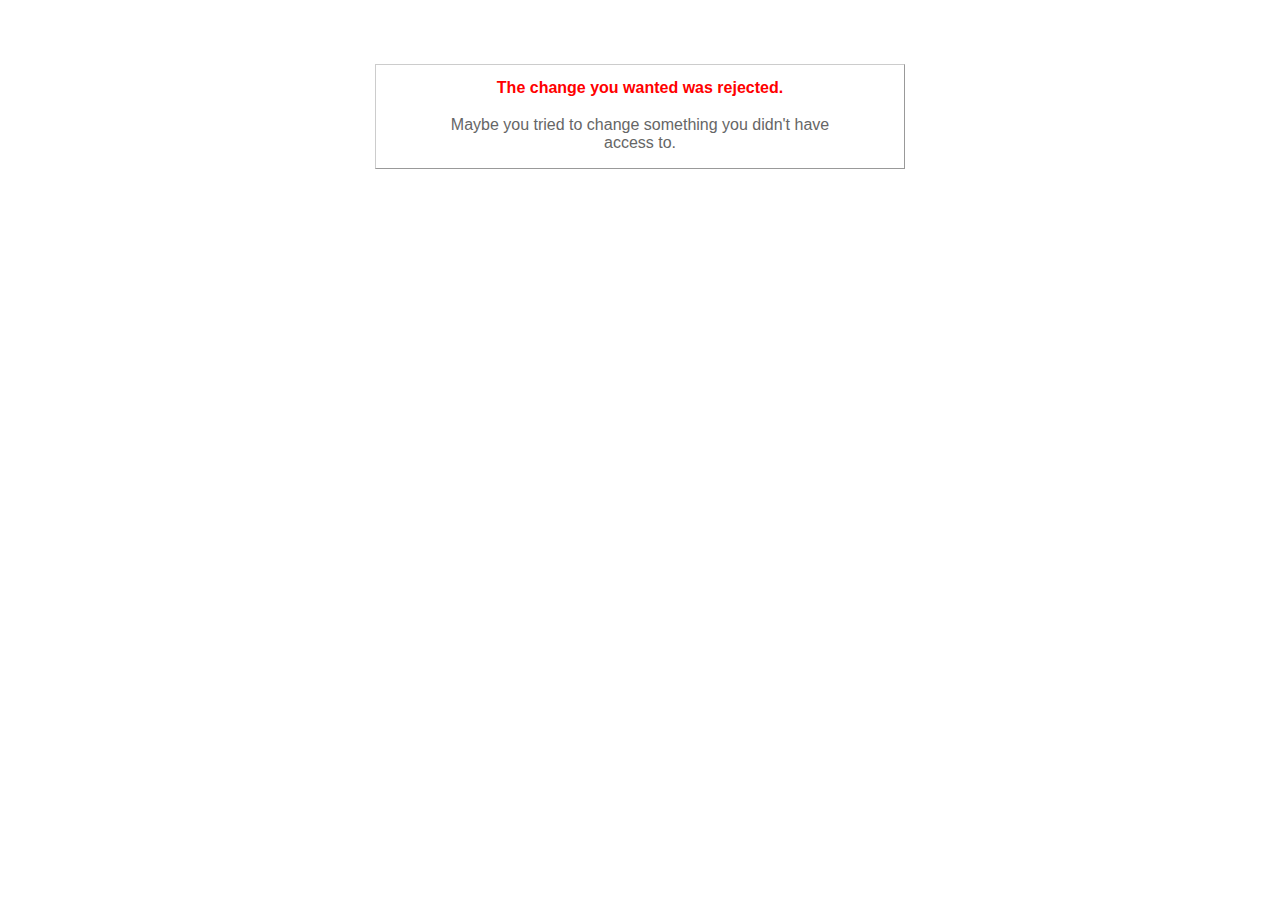
<file: public/422.html>
<!DOCTYPE html>
<html>
<head>
  <title>The change you wanted was rejected (422)</title>
  <style type="text/css">
    body { background-color: #fff; color: #666; text-align: center; font-family: arial, sans-serif; }
    div.dialog {
      width: 25em;
      padding: 0 4em;
      margin: 4em auto 0 auto;
      border: 1px solid #ccc;
      border-right-color: #999;
      border-bottom-color: #999;
    }
    h1 { font-size: 100%; color: #f00; line-height: 1.5em; }
  </style>
</head>

<body>
  <!-- This file lives in public/422.html -->
  <div class="dialog">
    <h1>The change you wanted was rejected.</h1>
    <p>Maybe you tried to change something you didn't have access to.</p>
  </div>
</body>
</html>
</file>
